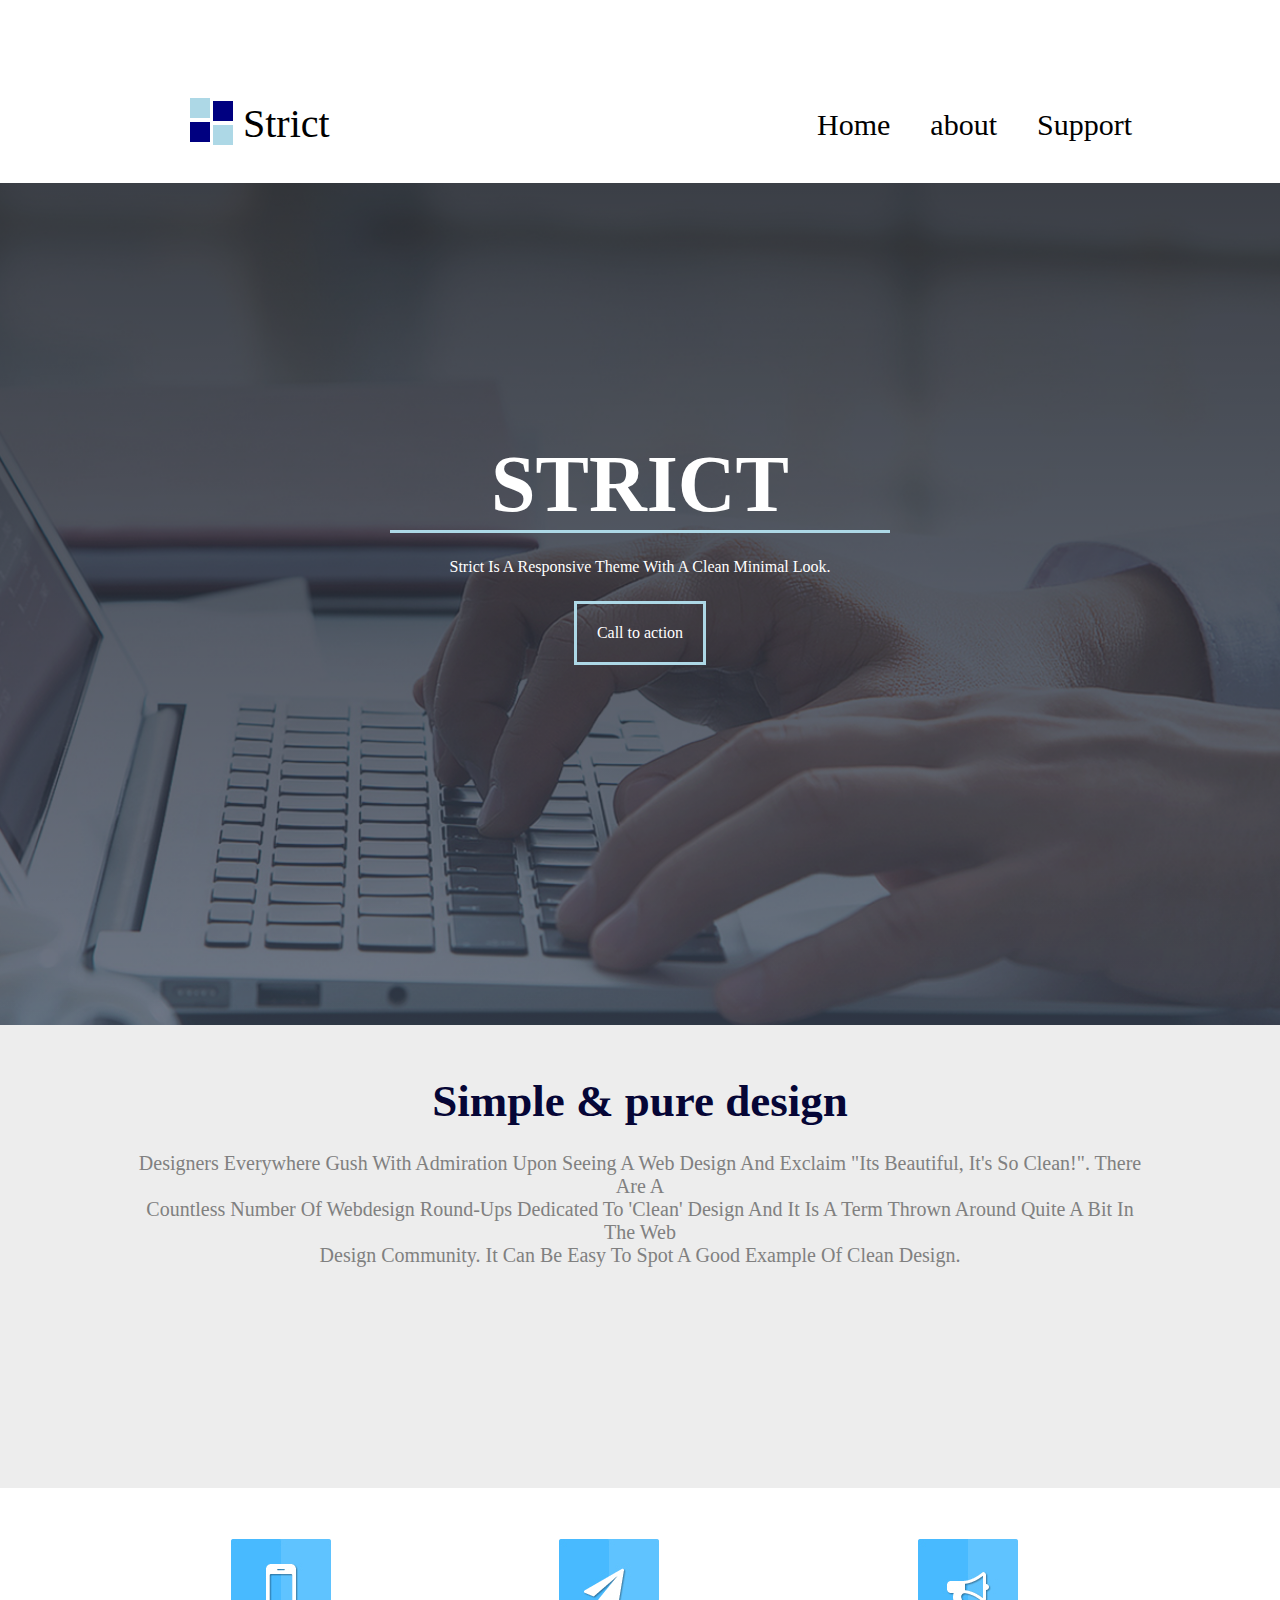
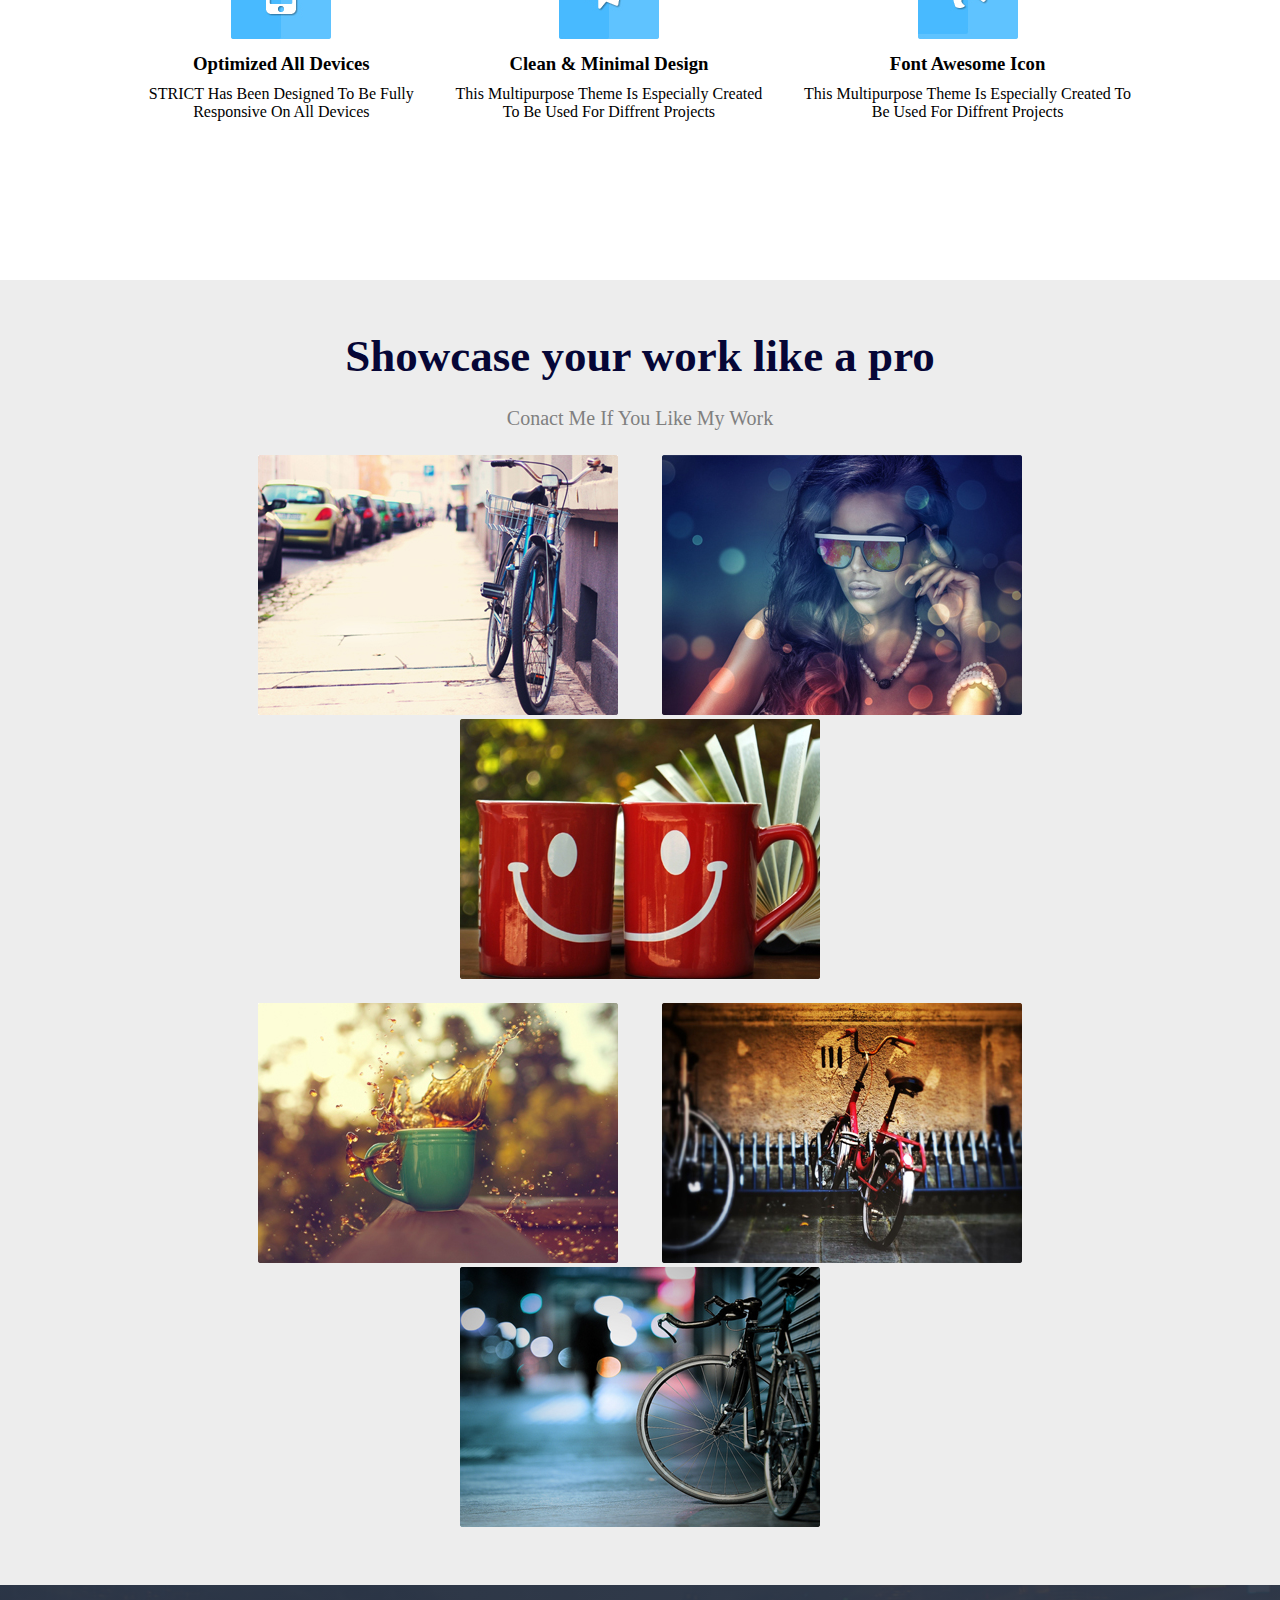
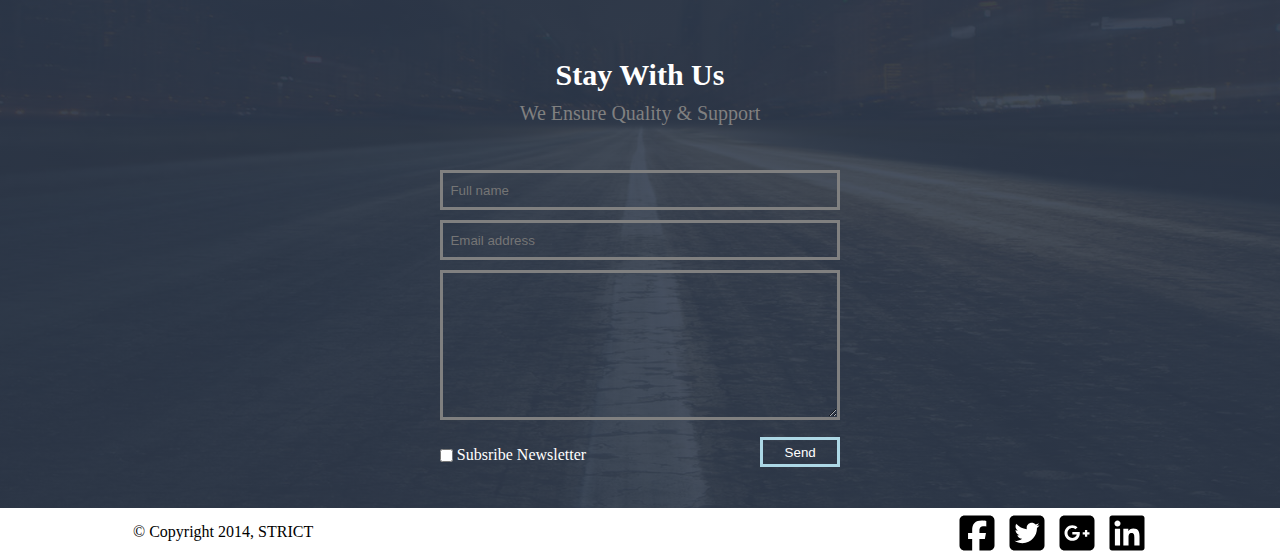
<file: Index.htm>
<!DOCTYPE html>
<html lang="en">
<head>
    <meta charset="UTF-8">
    <meta name="viewport" content="width=device-width, initial-scale=1.0">
    <title>Document</title>
    <link rel="stylesheet" href="style.css">
</head>
<body>
<div class="header">
    <nav class="nav"></nav>
    <div class="squares">
        <div class="square">
        <div class="square1"></div>
        <div class="square2"></div>
        </div>
        
          <div class="squares2">
        <div class="square3"></div>
        <div class="square4"></div>
           </div>
         </div>
        <div class="logo"><a href="#">Strict</a></div>
       
        <div class="nav-bar">
        <ul>
            <li><a href="#">Home</a></li>
            <li><a href="#">about</a></li>
            <li><a href="#">Support</a></li>
            </ul>
            
        </div>
        <div class="clearfix"></div>
        <br>
        <br>
    </nav>
</div>  
  <div class="main-txt">
            <h1>Strict</h1>
            <div class="line"></div>
            <p>Strict is a responsive theme with a clean minimal look.</p>
            <a href="#">Call to action</a>
            <br>
            <br>
            <br>
            <br>
            <br>
            <br>
            <br>
            <br>
            <br>
            <br>
            <br>
            <br>
            <br>
            <br>
            <br>
            <br>
            <br>
                        <br>
            <br>
            <br>
        </div>
<div class="section">
        <div class="header">
            <h2>Simple & pure design</h2>
            <p>Designers everywhere gush with admiration upon seeing a web design and exclaim "its beautiful, it's so clean!". There are a <br> countless number of webdesign round-ups dedicated to 'clean' design and it is a term thrown around quite a bit in the web <br>
design community. It can be easy to spot a good example of clean design.</p>
<br>
<br>
<br>
<br>
<br>
<br>
<br>
<br>
<br>
<br>
<br>
<br>
        </div>
</div>
<br>
<br>

<div class="icons1">
    <div class="icon1">
        <img src="Imgs/icon1.jpg" alt="">
        <h3>Optimized all devices</h3>
    <p>STRICT has been designed to be fully  <br>responsive on all devices</p></div>
      <div class="icon2">
        <img src="Imgs/icon2.jpg" alt="">
        <h3>clean & minimal design</h3>
    <p>This multipurpose theme is especially created <br> to be used for diffrent projects</p></div>
      <div class="icon3">
        <img src="Imgs/icon3.jpg" alt="">
        <h3>font awesome icon</h3>
    <p>This multipurpose theme is especially created to <br>be used for diffrent projects</p></div>
    
</div>
<br>
<br>
<br>
<br>
<br>
<br>
<br>
<br>
</div>
<div class="showing-background">
<div class="showing">
    <div class="header">
    <h2>Showcase your work like a pro</h2>
    <p>Conact me if you like my work</p>
    </div>
       <div class="imgs">
        <div class="imgs1">
       <div class="img1"><img src="Imgs/image1.jpg" alt=""></div>
       <div class="img1"><img src="Imgs/image2.jpg" alt=""></div>
       <div class="img1"><img src="Imgs/image3.jpg" alt=""></div>
        </div>
           <div class="imgs2">
       <div class="img1"><img src="Imgs/image4.jpg" alt=""></div>
       <div class="img1"><img src="Imgs/image5.jpg" alt=""></div>
       <div class="img1"><img src="Imgs/image6.jpg" alt=""></div>
            </div>
       <br>
       <br>
       <br>
       </div>
    
</div>
</div>
<div class="contact">
    <div class="header">
<br>
<h3>Stay with us</h3>
<p class="p5">We ensure quality & Support</p>
</div>
<div class="form">
<form method="post">
    <input type="text" id="Username" placeholder="  Full name" name="user">
    <br>
    <input type="email" name="emailing" id="email" placeholder="  Email address">
    <br>
    <textarea name="textarea" id="help"></textarea>
    
    <br>
    <br>
    <div class="aceepting">
        <input type="checkbox" name="checkbox" id="yes">
    <label id="label" for="checkbox">Subsribe Newsletter</label>
    <input type="submit" name="sending" id="send" value="Send">
    </div>
</form>
<br>
<br>
</div>

</div>
<div class="footer">
    
        <p>© Copyright 2014, STRICT</p>
        <div class="icons">
        <svg  class="facebook" xmlns="http://www.w3.org/2000/svg" viewBox="0 0 640 640"><!--!Font Awesome Free v7.1.0 by @fontawesome - https://fontawesome.com License - https://fontawesome.com/license/free Copyright 2025 Fonticons, Inc.--><path d="M160 96C124.7 96 96 124.7 96 160L96 480C96 515.3 124.7 544 160 544L258.2 544L258.2 398.2L205.4 398.2L205.4 320L258.2 320L258.2 286.3C258.2 199.2 297.6 158.8 383.2 158.8C399.4 158.8 427.4 162 438.9 165.2L438.9 236C432.9 235.4 422.4 235 409.3 235C367.3 235 351.1 250.9 351.1 292.2L351.1 320L434.7 320L420.3 398.2L351 398.2L351 544L480 544C515.3 544 544 515.3 544 480L544 160C544 124.7 515.3 96 480 96L160 96z"/></svg>
        <svg class="twitter" xmlns="http://www.w3.org/2000/svg" viewBox="0 0 640 640"><!--!Font Awesome Free v7.1.0 by @fontawesome - https://fontawesome.com License - https://fontawesome.com/license/free Copyright 2025 Fonticons, Inc.--><path d="M160 96C124.7 96 96 124.7 96 160L96 480C96 515.3 124.7 544 160 544L480 544C515.3 544 544 515.3 544 480L544 160C544 124.7 515.3 96 480 96L160 96zM447.3 263.3C447.3 350 381.3 449.9 260.7 449.9C223.5 449.9 189 439.1 160 420.5C165.3 421.1 170.4 421.3 175.8 421.3C206.5 421.3 234.7 410.9 257.2 393.3C228.4 392.7 204.2 373.8 195.9 347.8C206 349.3 215.1 349.3 225.5 346.6C195.5 340.5 173 314.1 173 282.2L173 281.4C181.7 286.3 191.9 289.3 202.6 289.7C193.6 283.7 186.2 275.6 181.1 266.1C176 256.6 173.3 245.9 173.4 235.1C173.4 222.9 176.6 211.7 182.3 202C214.6 241.8 263.1 267.8 317.5 270.6C308.2 226.1 341.5 190 381.5 190C400.4 190 417.4 197.9 429.4 210.7C444.2 207.9 458.4 202.4 471 194.9C466.1 210.1 455.8 222.9 442.2 231C455.4 229.6 468.2 225.9 480 220.8C471.1 233.9 459.9 245.5 447.1 254.8C447.3 257.6 447.3 260.5 447.3 263.3z"/></svg>
        <svg class="google" xmlns="http://www.w3.org/2000/svg" viewBox="0 0 640 640"><!--!Font Awesome Free v7.1.0 by @fontawesome - https://fontawesome.com License - https://fontawesome.com/license/free Copyright 2025 Fonticons, Inc.--><path d="M544 160C544 124.7 515.3 96 480 96L160 96C124.7 96 96 124.7 96 160L96 480C96 515.3 124.7 544 160 544L480 544C515.3 544 544 515.3 544 480L544 160zM160 320C160 264.7 204.7 220 260 220C287 220 309.5 229.8 327 246.2L299.9 272.3C292.5 265.2 279.6 256.9 260.1 256.9C226 256.9 198.2 285.1 198.2 320.1C198.2 355 226 383.3 260.1 383.3C299.7 383.3 314.5 354.8 316.9 340.2L260 340.2L260 305.8L354.4 305.8C355.4 310.8 356 315.9 356 322.4C356 379.5 317.7 420 260 420C204.7 420 160 375.3 160 320zM451 338.2L451 367.2L421.8 367.2L421.8 338.2L392.8 338.2L392.8 309L421.8 309L421.8 280L451 280L451 309L480 309L480 338.2L451 338.2z"/></svg>
        <svg  class="linked-in"  xmlns="http://www.w3.org/2000/svg" viewBox="0 0 640 640"><!--!Font Awesome Free v7.1.0 by @fontawesome - https://fontawesome.com License - https://fontawesome.com/license/free Copyright 2025 Fonticons, Inc.--><path d="M512 96L127.9 96C110.3 96 96 110.5 96 128.3L96 511.7C96 529.5 110.3 544 127.9 544L512 544C529.6 544 544 529.5 544 511.7L544 128.3C544 110.5 529.6 96 512 96zM231.4 480L165 480L165 266.2L231.5 266.2L231.5 480L231.4 480zM198.2 160C219.5 160 236.7 177.2 236.7 198.5C236.7 219.8 219.5 237 198.2 237C176.9 237 159.7 219.8 159.7 198.5C159.7 177.2 176.9 160 198.2 160zM480.3 480L413.9 480L413.9 376C413.9 351.2 413.4 319.3 379.4 319.3C344.8 319.3 339.5 346.3 339.5 374.2L339.5 480L273.1 480L273.1 266.2L336.8 266.2L336.8 295.4L337.7 295.4C346.6 278.6 368.3 260.9 400.6 260.9C467.8 260.9 480.3 305.2 480.3 362.8L480.3 480z"/></svg>
       </div>
    
</div>       
</body>
        
            
        
    


</html>
</file>
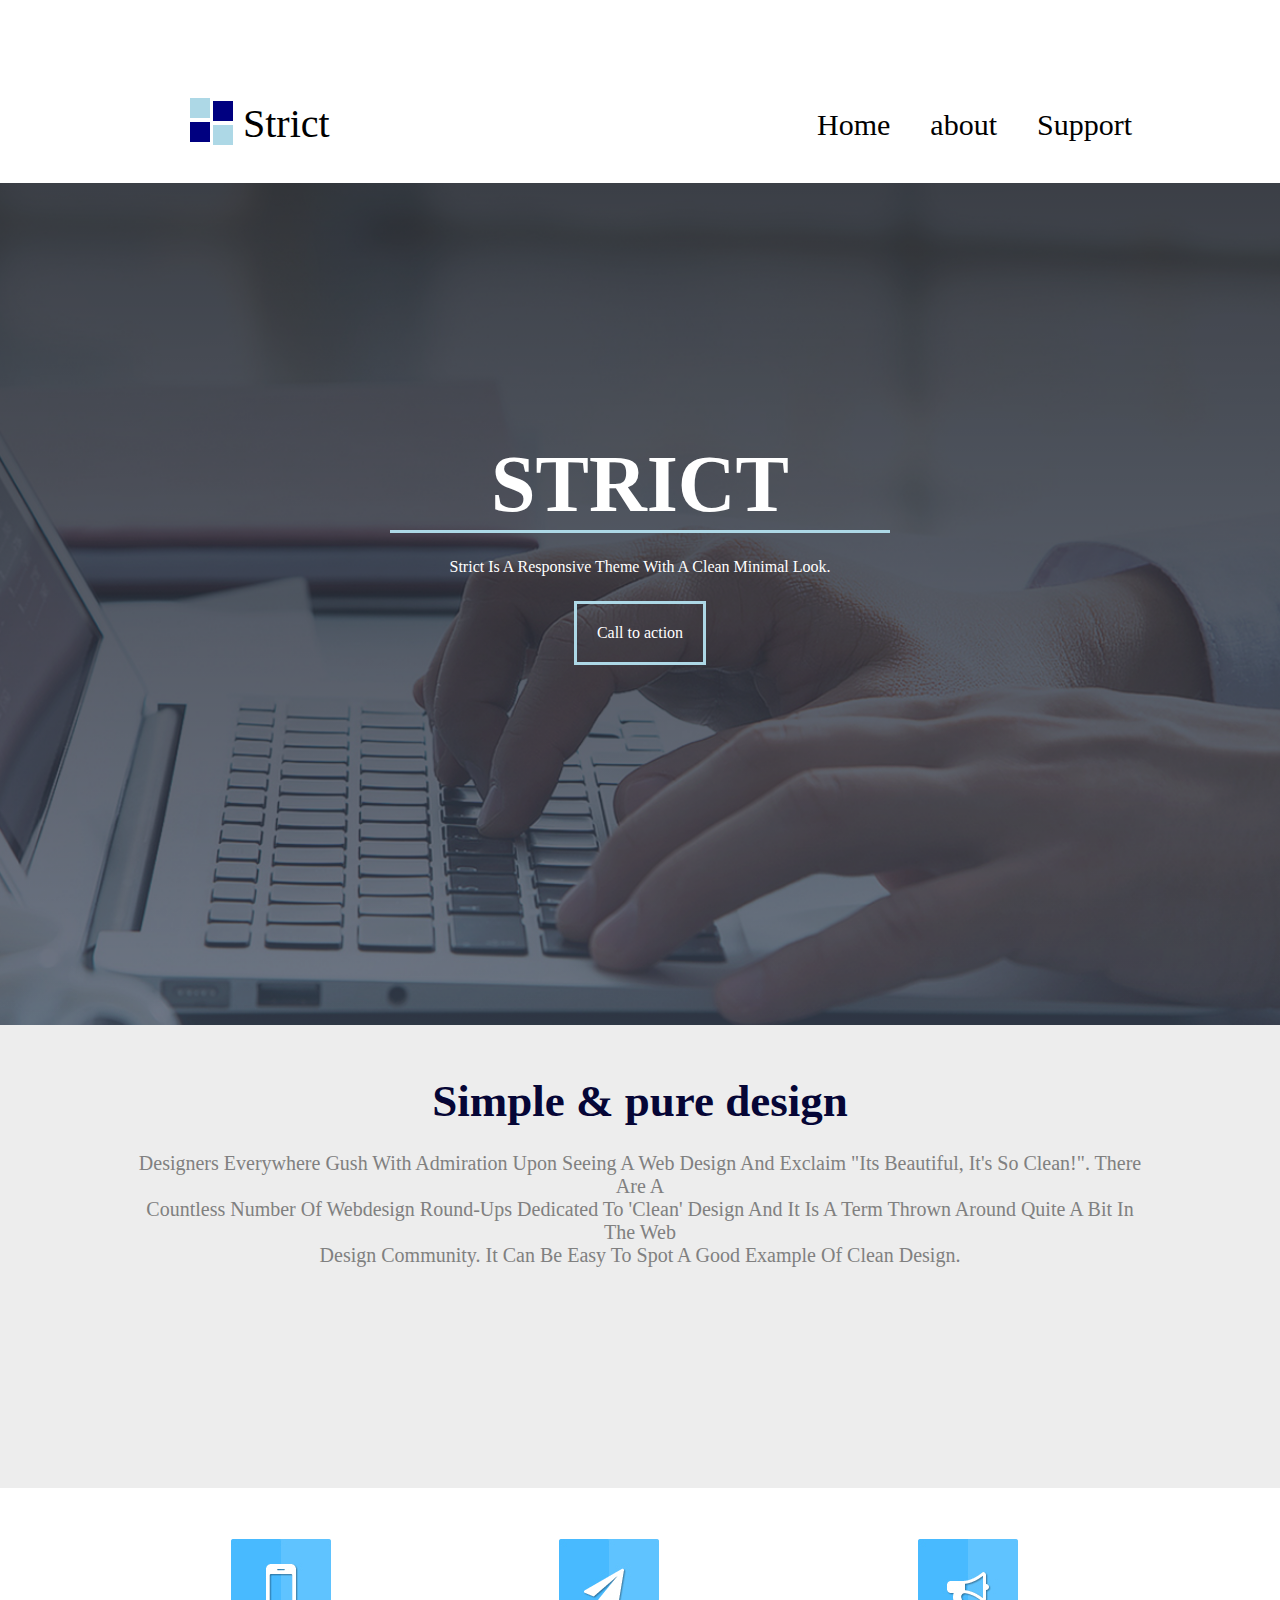
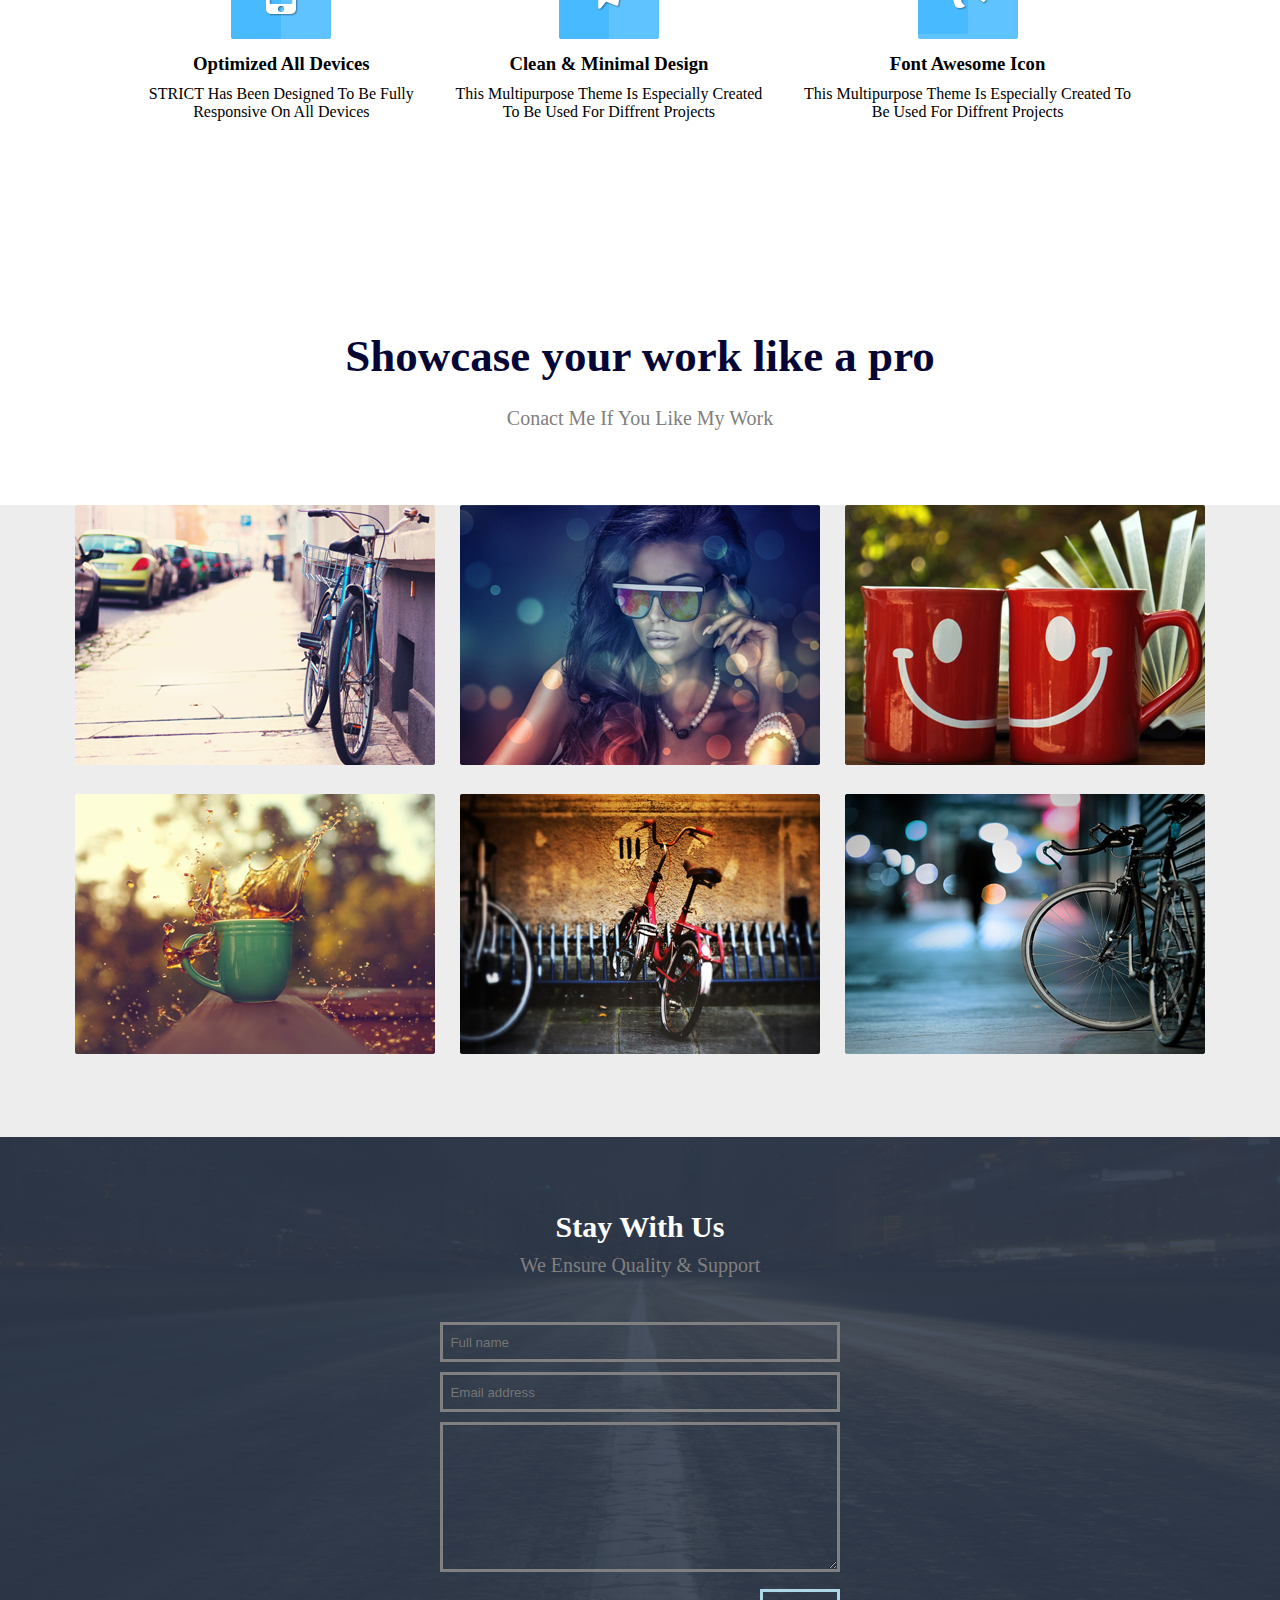
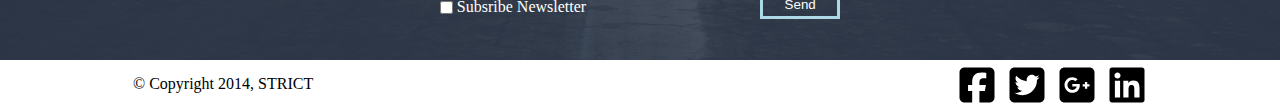
<file: on site project/Index.htm>
<!DOCTYPE html>
<html lang="en">
<head>
    <meta charset="UTF-8">
    <meta name="viewport" content="width=device-width, initial-scale=1.0">
    <title>Document</title>
    <link rel="stylesheet" href="style.css">
</head>
<body>
<div class="header">
    <nav class="nav"></nav>
    <div class="squares">
        <div class="square">
        <div class="square1"></div>
        <div class="square2"></div>
        </div>
        
          <div class="squares2">
        <div class="square3"></div>
        <div class="square4"></div>
           </div>
         </div>
        <div class="logo"><a href="#">Strict</a></div>
       
        <div class="nav-bar">
        <ul>
            <li><a href="#">Home</a></li>
            <li><a href="#">about</a></li>
            <li><a href="#">Support</a></li>
            </ul>
            
        </div>
        <div class="clearfix"></div>
        <br>
        <br>
    </nav>
</div>  
  <div class="main-txt">
            <h1>Strict</h1>
            <div class="line"></div>
            <p>Strict is a responsive theme with a clean minimal look.</p>
            <a href="#">Call to action</a>
            <br>
            <br>
            <br>
            <br>
            <br>
            <br>
            <br>
            <br>
            <br>
            <br>
            <br>
            <br>
            <br>
            <br>
            <br>
            <br>
            <br>
                        <br>
            <br>
            <br>
        </div>
<div class="section">
        <div class="header">
            <h2>Simple & pure design</h2>
            <p>Designers everywhere gush with admiration upon seeing a web design and exclaim "its beautiful, it's so clean!". There are a <br> countless number of webdesign round-ups dedicated to 'clean' design and it is a term thrown around quite a bit in the web <br>
design community. It can be easy to spot a good example of clean design.</p>
<br>
<br>
<br>
<br>
<br>
<br>
<br>
<br>
<br>
<br>
<br>
<br>
        </div>
</div>
<br>
<br>

<div class="icons1">
    <div class="icon1">
        <img src="Imgs/icon1.jpg" alt="">
        <h3>Optimized all devices</h3>
    <p>STRICT has been designed to be fully  <br>responsive on all devices</p></div>
      <div class="icon2">
        <img src="Imgs/icon2.jpg" alt="">
        <h3>clean & minimal design</h3>
    <p>This multipurpose theme is especially created <br> to be used for diffrent projects</p></div>
      <div class="icon3">
        <img src="Imgs/icon3.jpg" alt="">
        <h3>font awesome icon</h3>
    <p>This multipurpose theme is especially created to <br>be used for diffrent projects</p></div>
    
</div>
<br>
<br>
<br>
<br>
<br>
<br>
<br>
<br>
</div>

<div class="showing">
    <div class="header">
    <h2>Showcase your work like a pro</h2>
    <p>Conact me if you like my work</p>
    </div>
       <div class="imgs">
       <div class="img1"><img src="Imgs/image1.jpg" alt=""></div>
       <div class="img1"><img src="Imgs/image2.jpg" alt=""></div>
       <div class="img1"><img src="Imgs/image3.jpg" alt=""></div>
       <div class="img1"><img src="Imgs/image4.jpg" alt=""></div>
       <div class="img1"><img src="Imgs/image5.jpg" alt=""></div>
       <div class="img1"><img src="Imgs/image6.jpg" alt=""></div>
       <br>
       <br>
       <br>
       </div>
    
</div>

<div class="contact">
    <div class="header">
<br>
<h3>Stay with us</h3>
<p class="p5">We ensure quality & Support</p>
</div>
<div class="form">
<form method="post">
    <input type="text" id="Username" placeholder="  Full name" name="user">
    <br>
    <input type="email" name="emailing" id="email" placeholder="  Email address">
    <br>
    <textarea name="textarea" id="help"></textarea>
    
    <br>
    <br>
    <div class="aceepting">
        <input type="checkbox" name="checkbox" id="yes">
    <label id="label" for="checkbox">Subsribe Newsletter</label>
    <input type="submit" name="sending" id="send" value="Send">
    </div>
</form>
<br>
<br>
</div>

</div>
<div class="footer">
    
        <p>© Copyright 2014, STRICT</p>
        <div class="icons">
        <svg  class="facebook" xmlns="http://www.w3.org/2000/svg" viewBox="0 0 640 640"><!--!Font Awesome Free v7.1.0 by @fontawesome - https://fontawesome.com License - https://fontawesome.com/license/free Copyright 2025 Fonticons, Inc.--><path d="M160 96C124.7 96 96 124.7 96 160L96 480C96 515.3 124.7 544 160 544L258.2 544L258.2 398.2L205.4 398.2L205.4 320L258.2 320L258.2 286.3C258.2 199.2 297.6 158.8 383.2 158.8C399.4 158.8 427.4 162 438.9 165.2L438.9 236C432.9 235.4 422.4 235 409.3 235C367.3 235 351.1 250.9 351.1 292.2L351.1 320L434.7 320L420.3 398.2L351 398.2L351 544L480 544C515.3 544 544 515.3 544 480L544 160C544 124.7 515.3 96 480 96L160 96z"/></svg>
        <svg class="twitter" xmlns="http://www.w3.org/2000/svg" viewBox="0 0 640 640"><!--!Font Awesome Free v7.1.0 by @fontawesome - https://fontawesome.com License - https://fontawesome.com/license/free Copyright 2025 Fonticons, Inc.--><path d="M160 96C124.7 96 96 124.7 96 160L96 480C96 515.3 124.7 544 160 544L480 544C515.3 544 544 515.3 544 480L544 160C544 124.7 515.3 96 480 96L160 96zM447.3 263.3C447.3 350 381.3 449.9 260.7 449.9C223.5 449.9 189 439.1 160 420.5C165.3 421.1 170.4 421.3 175.8 421.3C206.5 421.3 234.7 410.9 257.2 393.3C228.4 392.7 204.2 373.8 195.9 347.8C206 349.3 215.1 349.3 225.5 346.6C195.5 340.5 173 314.1 173 282.2L173 281.4C181.7 286.3 191.9 289.3 202.6 289.7C193.6 283.7 186.2 275.6 181.1 266.1C176 256.6 173.3 245.9 173.4 235.1C173.4 222.9 176.6 211.7 182.3 202C214.6 241.8 263.1 267.8 317.5 270.6C308.2 226.1 341.5 190 381.5 190C400.4 190 417.4 197.9 429.4 210.7C444.2 207.9 458.4 202.4 471 194.9C466.1 210.1 455.8 222.9 442.2 231C455.4 229.6 468.2 225.9 480 220.8C471.1 233.9 459.9 245.5 447.1 254.8C447.3 257.6 447.3 260.5 447.3 263.3z"/></svg>
        <svg class="google" xmlns="http://www.w3.org/2000/svg" viewBox="0 0 640 640"><!--!Font Awesome Free v7.1.0 by @fontawesome - https://fontawesome.com License - https://fontawesome.com/license/free Copyright 2025 Fonticons, Inc.--><path d="M544 160C544 124.7 515.3 96 480 96L160 96C124.7 96 96 124.7 96 160L96 480C96 515.3 124.7 544 160 544L480 544C515.3 544 544 515.3 544 480L544 160zM160 320C160 264.7 204.7 220 260 220C287 220 309.5 229.8 327 246.2L299.9 272.3C292.5 265.2 279.6 256.9 260.1 256.9C226 256.9 198.2 285.1 198.2 320.1C198.2 355 226 383.3 260.1 383.3C299.7 383.3 314.5 354.8 316.9 340.2L260 340.2L260 305.8L354.4 305.8C355.4 310.8 356 315.9 356 322.4C356 379.5 317.7 420 260 420C204.7 420 160 375.3 160 320zM451 338.2L451 367.2L421.8 367.2L421.8 338.2L392.8 338.2L392.8 309L421.8 309L421.8 280L451 280L451 309L480 309L480 338.2L451 338.2z"/></svg>
        <svg  class="linked-in"  xmlns="http://www.w3.org/2000/svg" viewBox="0 0 640 640"><!--!Font Awesome Free v7.1.0 by @fontawesome - https://fontawesome.com License - https://fontawesome.com/license/free Copyright 2025 Fonticons, Inc.--><path d="M512 96L127.9 96C110.3 96 96 110.5 96 128.3L96 511.7C96 529.5 110.3 544 127.9 544L512 544C529.6 544 544 529.5 544 511.7L544 128.3C544 110.5 529.6 96 512 96zM231.4 480L165 480L165 266.2L231.5 266.2L231.5 480L231.4 480zM198.2 160C219.5 160 236.7 177.2 236.7 198.5C236.7 219.8 219.5 237 198.2 237C176.9 237 159.7 219.8 159.7 198.5C159.7 177.2 176.9 160 198.2 160zM480.3 480L413.9 480L413.9 376C413.9 351.2 413.4 319.3 379.4 319.3C344.8 319.3 339.5 346.3 339.5 374.2L339.5 480L273.1 480L273.1 266.2L336.8 266.2L336.8 295.4L337.7 295.4C346.6 278.6 368.3 260.9 400.6 260.9C467.8 260.9 480.3 305.2 480.3 362.8L480.3 480z"/></svg>
       </div>
    
</div>       
</body>
        
            
        
    


</html>
</file>
<file: style.css>
*{
    padding: 0;
    margin: 0;
    box-sizing: border-box;
}
.header{
    width: 80%;
    margin: auto;
    color: rgb(6, 6, 54);
    
}

.squares{
    position: relative;
    top: 65px;
    left: 85px;
}
.square{
    position: relative;
    right: 23px;;
    top: 37px;
}

.square1{
    position: relative;bottom: 4px;
width: 20px;
height: 20px;
background-color: lightblue;

}
.square2{
    
width: 20px;
height: 20px;
background-color:navy;

}
.square3{
    position: relative;bottom: 4px;
width: 20px;
height: 20px;
background-color: navy;

}
.square4{
width: 20px;
height: 20px;
background-color:lightblue;

}
.logo{
    margin-left: 115px;

}
.logo a {
font-size: bold;
text-decoration: none;
color: black;
float: left;
font-size: 40px;
margin-top: 20px;

}
.clearfix{
    clear: both;
}
.nav-bar{
    float:right;
    margin-top: 28px;

}
 .nav-bar ul{
list-style: none;
}
.nav-bar ul li {
    float: left;
}
.nav-bar ul li a {
    text-decoration: none;color: black;padding: 20px;font-size: 30px;
}

.main-txt{
    height: fit-content;
    margin: auto;
    width: 100%;
    background-position: center;
    background-image: linear-gradient(rgba(0,0,0,.5),rgba(0, 0, 0, 0.057)),url(Imgs/headerbg.png);
    background-size: cover;
    background-repeat: no-repeat;
}
.main-txt h1{
    text-align: center;color: white;margin: auto;padding-top: 20%;
    text-transform: uppercase;font-size:80px; border-bottom: solid lightblue;width: 500px;}
    
.main-txt p {
    text-align: center;color: white;margin: auto;margin-top:20px ;
}
.main-txt a {
    border: solid lightblue;color: white;text-decoration: none;padding: 20px;display: block;width: fit-content;margin: auto;margin-top: 20px;
}
.section{
    background-color: rgba(128, 128, 128, 0.143);
}
.header h2{
    padding-top: 50px;
    text-align: center;
    font-size: 45px;
    
    

}
.header p {
    text-align: center;font-size: 20px;margin-top: 20px;color: grey;
}

.icons1{
    width: 80%;
    margin: auto;
    display: flex;
    justify-content: space-around;
    text-align: center;
    align-items: center;
    
}
.icons p {
    color: grey;
}
.icon1{ margin: 10px;}
.icon1 img ,h3,p{ padding: 5px;text-transform: capitalize;}

.icon2{margin: 10px;}
.icon2 img ,h3,p{padding: 5px;text-transform: capitalize;}

.icon3{margin: 10px;}
.icon3 img ,h3,p{padding: 5px;text-transform: capitalize;}
.showing-background{
     background-color: rgba(128, 128, 128, 0.143);
}
.showing{
    height: 40%;
    width: 80%;
    margin: auto;
    text-align: center;
}
.showing p{
    margin-bottom: 20px;
}
.imgs{
    display: inline;
    margin: auto;
}
.imgs1{
    margin-bottom: 20px;
}
.img1{
    position: relative;
    width: 200px;
    display: inline;
    padding: 20px;
    margin: auto;
}

.imgs .img1:hover {
    
  opacity: 0.7; 
  transition: 0.3s;
}
.img1::before{
    content :"";
    background: aqua;
    width: 10px;
    height: 100%;
}

.contact{
    background-position: center;
    background-size: cover;
    background-repeat: no-repeat;
    background-image: linear-gradient(rgba(47, 58, 77, 0.877)), url('Imgs/contactbg.png')
}
.header h3{
    font-size: 30px;
    color: white;
    margin-top: 50px;
    text-align: center;
}
.p5{
    position: relative;bottom: 20px;
}
.form{
    margin-top: 20px;
    text-align: center;
}
#Username{width: 400px;height: 40px;border: solid grey;background-color: transparent;color: white;}
#email{width: 400px;height: 40px;margin-top: 10px;background-color: transparent;color: white;border: grey solid;}
#help{
    width: 400px;height: 150px;margin-top: 10px;background-color: transparent;border: solid grey;color: white;
}
.aceepting{
    margin: auto;
    
}
#yes,#label{
    position: relative;
    right: 85px;
    
}
#label{
    position: relative;
    bottom: 2px;
    color: white;
}
#send{
    width: 80px;height: 30px;
    position: relative;
    left: 85px;
    bottom: 5px;
    background-color: transparent;
    border: solid lightblue;
    color: white;
}

.footer{
    margin: auto;
    width: 80%;
    display: flex;
    justify-content: space-between;
}
.footer p{
    margin-top: 10px;
}
.facebook{
    float: left;
    width: 50px;
    height: 50px;
    
    
}
.twitter{
     float: left;
    width: 50px;
    height: 50px;
}
.google{
      float: left;
    width: 50px;
    height: 50px;
}
.linked-in{
    float: left;
    width: 50px;
    height: 50px;
}
.icons{

    float: right;
}
</file>
<file: on site project/style.css>
*{
    padding: 0;
    margin: 0;
    box-sizing: border-box;
}
.header{
    width: 80%;
    margin: auto;
    color: rgb(6, 6, 54);
    
}

.squares{
    position: relative;
    top: 65px;
    left: 85px;
}
.square{
    position: relative;
    right: 23px;;
    top: 37px;
}

.square1{
    position: relative;bottom: 4px;
width: 20px;
height: 20px;
background-color: lightblue;

}
.square2{
    
width: 20px;
height: 20px;
background-color:navy;

}
.square3{
    position: relative;bottom: 4px;
width: 20px;
height: 20px;
background-color: navy;

}
.square4{
width: 20px;
height: 20px;
background-color:lightblue;

}
.logo{
    margin-left: 115px;

}
.logo a {
font-size: bold;
text-decoration: none;
color: black;
float: left;
font-size: 40px;
margin-top: 20px;

}
.clearfix{
    clear: both;
}
.nav-bar{
    float:right;
    margin-top: 28px;

}
 .nav-bar ul{
list-style: none;
}
.nav-bar ul li {
    float: left;
}
.nav-bar ul li a {
    text-decoration: none;color: black;padding: 20px;font-size: 30px;
}

.main-txt{
    height: fit-content;
    margin: auto;
    width: 100%;
    background-position: center;
    background-image: linear-gradient(rgba(0,0,0,.5),rgba(0, 0, 0, 0.057)),url(Imgs/headerbg.png);
    background-size: cover;
    background-repeat: no-repeat;
}
.main-txt h1{
    text-align: center;color: white;margin: auto;padding-top: 20%;
    text-transform: uppercase;font-size:80px; border-bottom: solid lightblue;width: 500px;}
    
.main-txt p {
    text-align: center;color: white;margin: auto;margin-top:20px ;
}
.main-txt a {
    border: solid lightblue;color: white;text-decoration: none;padding: 20px;display: block;width: fit-content;margin: auto;margin-top: 20px;
}
.section{
    background-color: rgba(128, 128, 128, 0.143);
}
.header h2{
    padding-top: 50px;
    text-align: center;
    font-size: 45px;
    
    

}
.header p {
    text-align: center;font-size: 20px;margin-top: 20px;color: grey;
}

.icons1{
    width: 80%;
    margin: auto;
    display: flex;
    justify-content: space-around;
    text-align: center;
    align-items: center;
    
}
.icons p {
    color: grey;
}
.icon1{ margin: 10px;}
.icon1 img ,h3,p{ padding: 5px;text-transform: capitalize;}

.icon2{margin: 10px;}
.icon2 img ,h3,p{padding: 5px;text-transform: capitalize;}

.icon3{margin: 10px;}
.icon3 img ,h3,p{padding: 5px;text-transform: capitalize;}

.showing{
    width: 100%;
    height: fit-content;
}
.imgs{
     background-color: rgba(128, 128, 128, 0.143);

    margin-top: 70px;
    width: 100%;
    height: fit-content;
    display: grid;
    grid-template-columns: auto auto auto ;
    align-items: center;
    justify-content: center;
    row-gap: 25px;
    column-gap: 25px;
}
.contact{
    background-position: center;
    background-size: cover;
    background-repeat: no-repeat;
    background-image: linear-gradient(rgba(47, 58, 77, 0.877)), url('Imgs/contactbg.png')
}
.header h3{
    font-size: 30px;
    color: white;
    margin-top: 50px;
    text-align: center;
}
.p5{
    position: relative;bottom: 20px;
}
.form{
    margin-top: 20px;
    text-align: center;
}
#Username{width: 400px;height: 40px;border: solid grey;background-color: transparent;color: white;}
#email{width: 400px;height: 40px;margin-top: 10px;background-color: transparent;color: white;border: grey solid;}
#help{
    width: 400px;height: 150px;margin-top: 10px;background-color: transparent;border: solid grey;color: white;
}
.aceepting{
    margin: auto;
    
}
#yes,#label{
    position: relative;
    right: 85px;
    
}
#label{
    position: relative;
    bottom: 2px;
    color: white;
}
#send{
    width: 80px;height: 30px;
    position: relative;
    left: 85px;
    bottom: 5px;
    background-color: transparent;
    border: solid lightblue;
    color: white;
}

.footer{
    margin: auto;
    width: 80%;
    display: flex;
    justify-content: space-between;
}
.footer p{
    margin-top: 10px;
}
.facebook{
    float: left;
    width: 50px;
    height: 50px;
    
}
.twitter{
     float: left;
    width: 50px;
    height: 50px;
}
.google{
      float: left;
    width: 50px;
    height: 50px;
}
.linked-in{
    float: left;
    width: 50px;
    height: 50px;
}
.icons{
    float: right;
}
</file>
